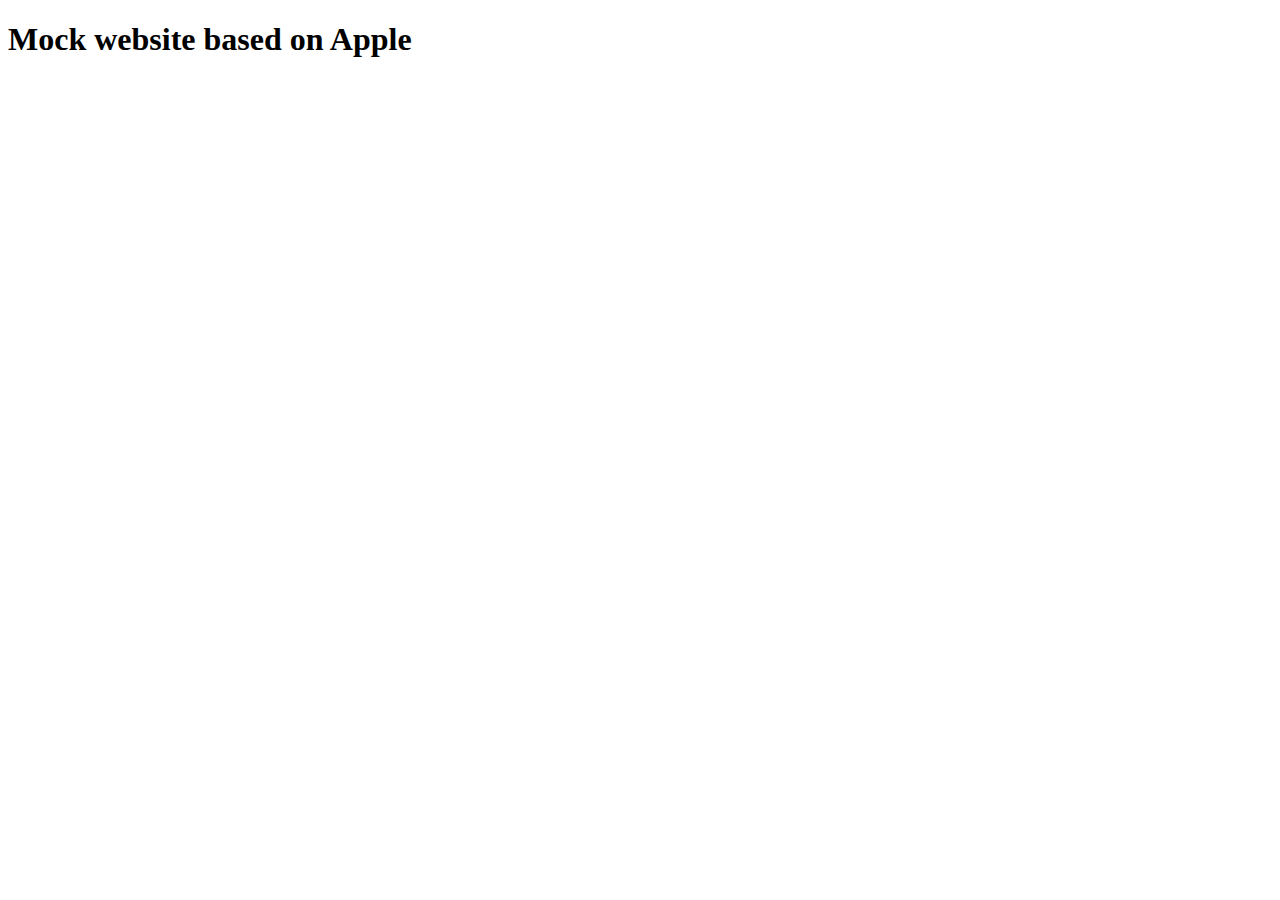
<file: docs/apple-mock.html>
<!DOCTYPE html>
<html lang="en">
<head>
    <meta charset="UTF-8">
    <meta name="viewport" content="width=device-width, initial-scale=1.0">
    <title>Mock website based on Apple Project</title>
</head>
<body>
    <h1>Mock website based on Apple</h1>
    
</body>
</html>
</file>
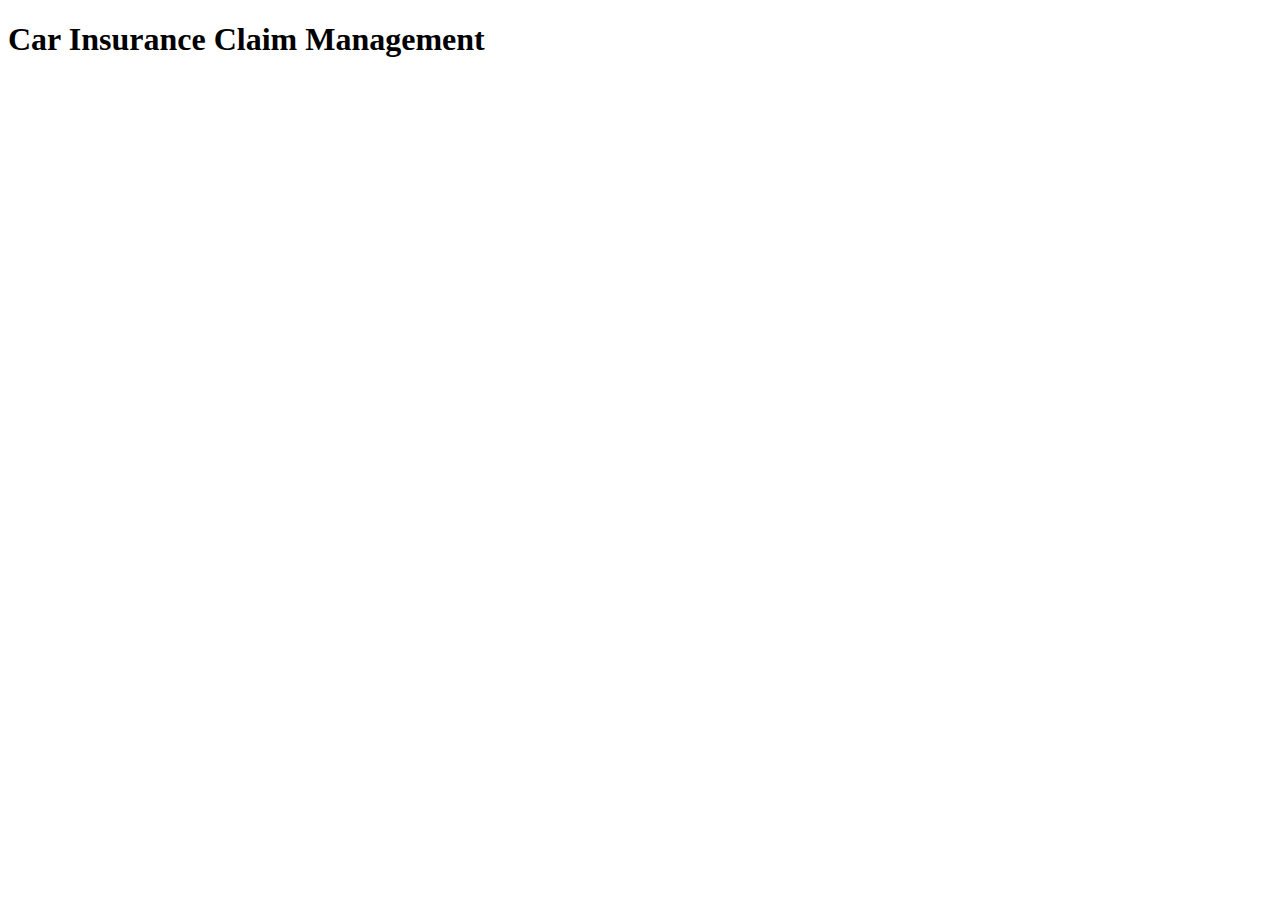
<file: docs/insurance-claim-project.html>
<!DOCTYPE html>
<html lang="en">
<head>
    <meta charset="UTF-8">
    <meta name="viewport" content="width=device-width, initial-scale=1.0">
    <title>Car Insurance Claim Management Project</title>
</head>
<body>
    
    <h1>Car Insurance Claim Management</h1>
    
</body>
</html>
</file>
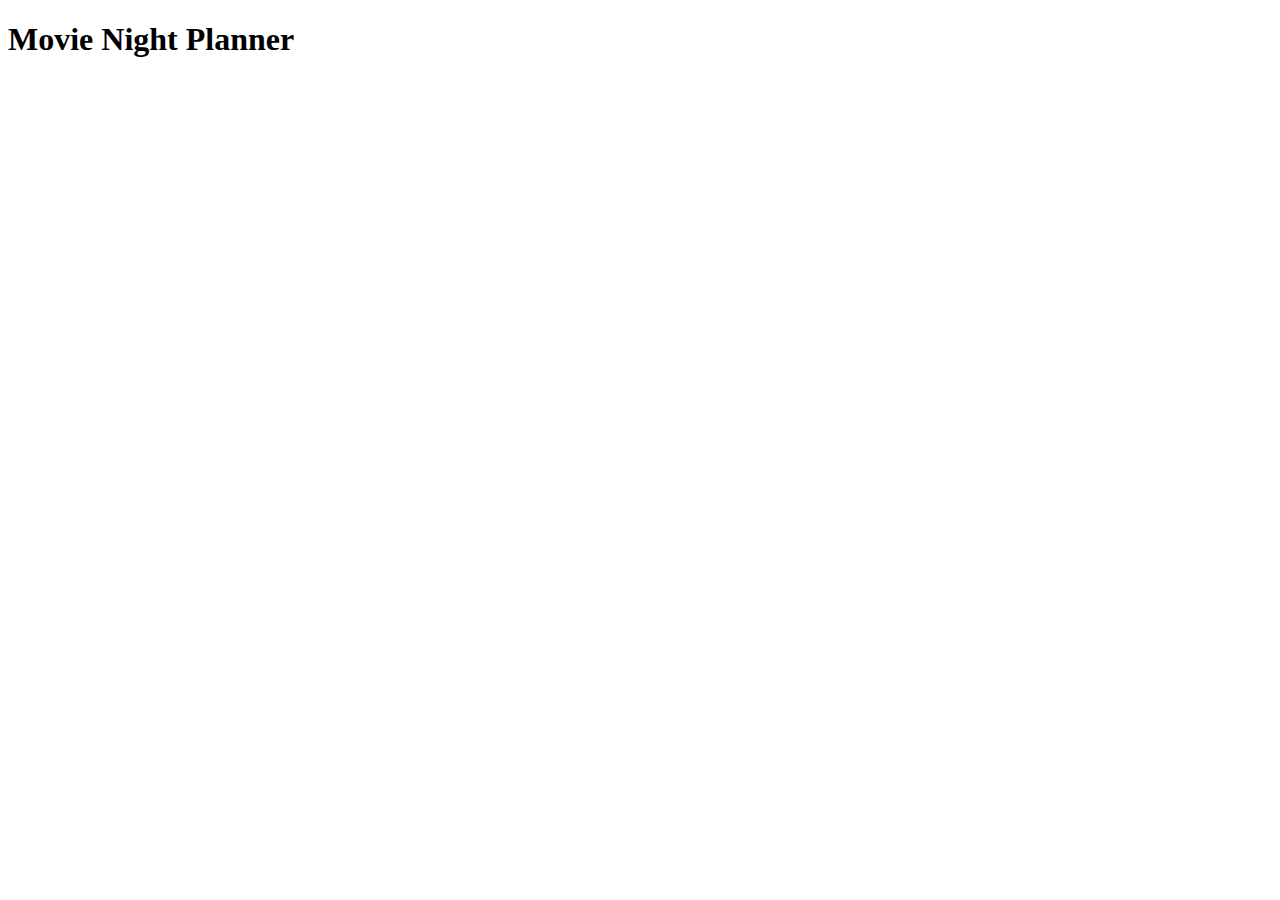
<file: docs/movie-night-project.html>
<!DOCTYPE html>
<html lang="en">
<head>
    <meta charset="UTF-8">
    <meta name="viewport" content="width=device-width, initial-scale=1.0">
    <title>Movie Night Planner Project</title>
</head>
<body>
    <h1>Movie Night Planner</h1>
    
</body>
</html>
</file>
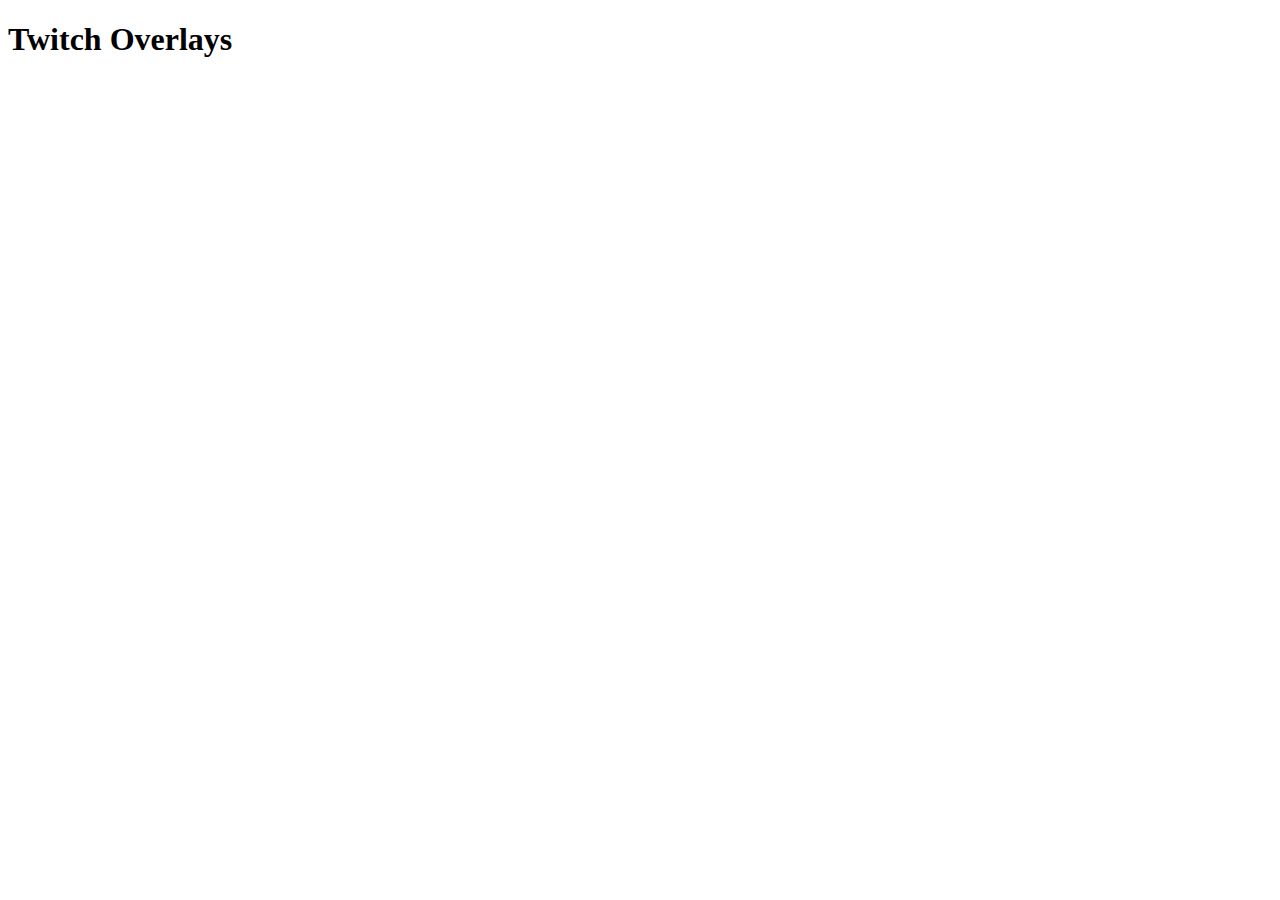
<file: docs/twitch-overlays.html>
<!DOCTYPE html>
<html lang="en">
<head>
    <meta charset="UTF-8">
    <meta name="viewport" content="width=device-width, initial-scale=1.0">
    <title>Twitch Overlays</title>
</head>
<body>
    <h1>Twitch Overlays</h1>
    
</body>
</html>
</file>
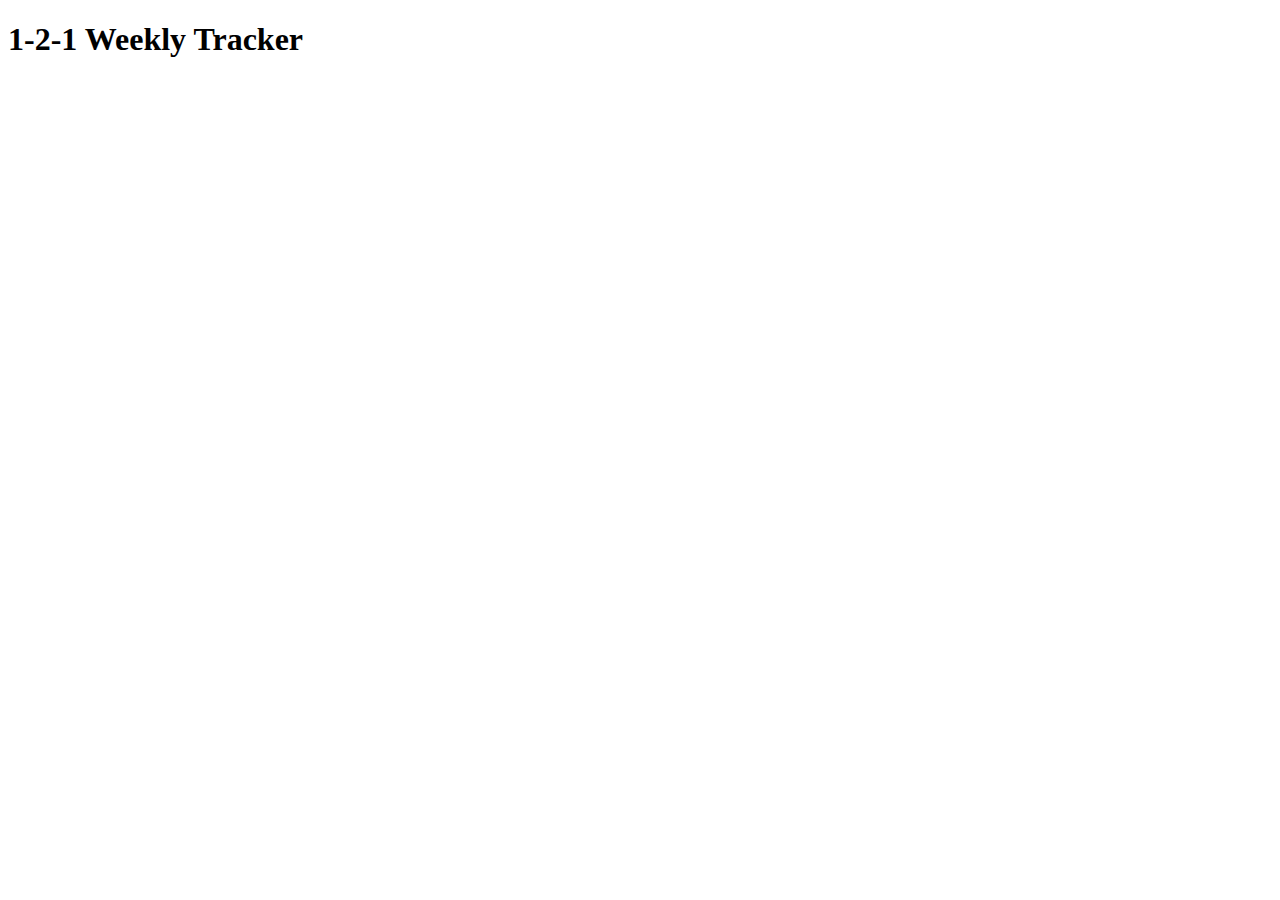
<file: docs/weekly-tracker-project.html>
<!DOCTYPE html>
<html lang="en">
<head>
    <meta charset="UTF-8">
    <meta name="viewport" content="width=device-width, initial-scale=1.0">
    <title>1-2-1 Weekly Tracker Project</title>
</head>
<body>
    <h1>1-2-1 Weekly Tracker</h1>
    
</body>
</html>
</file>
